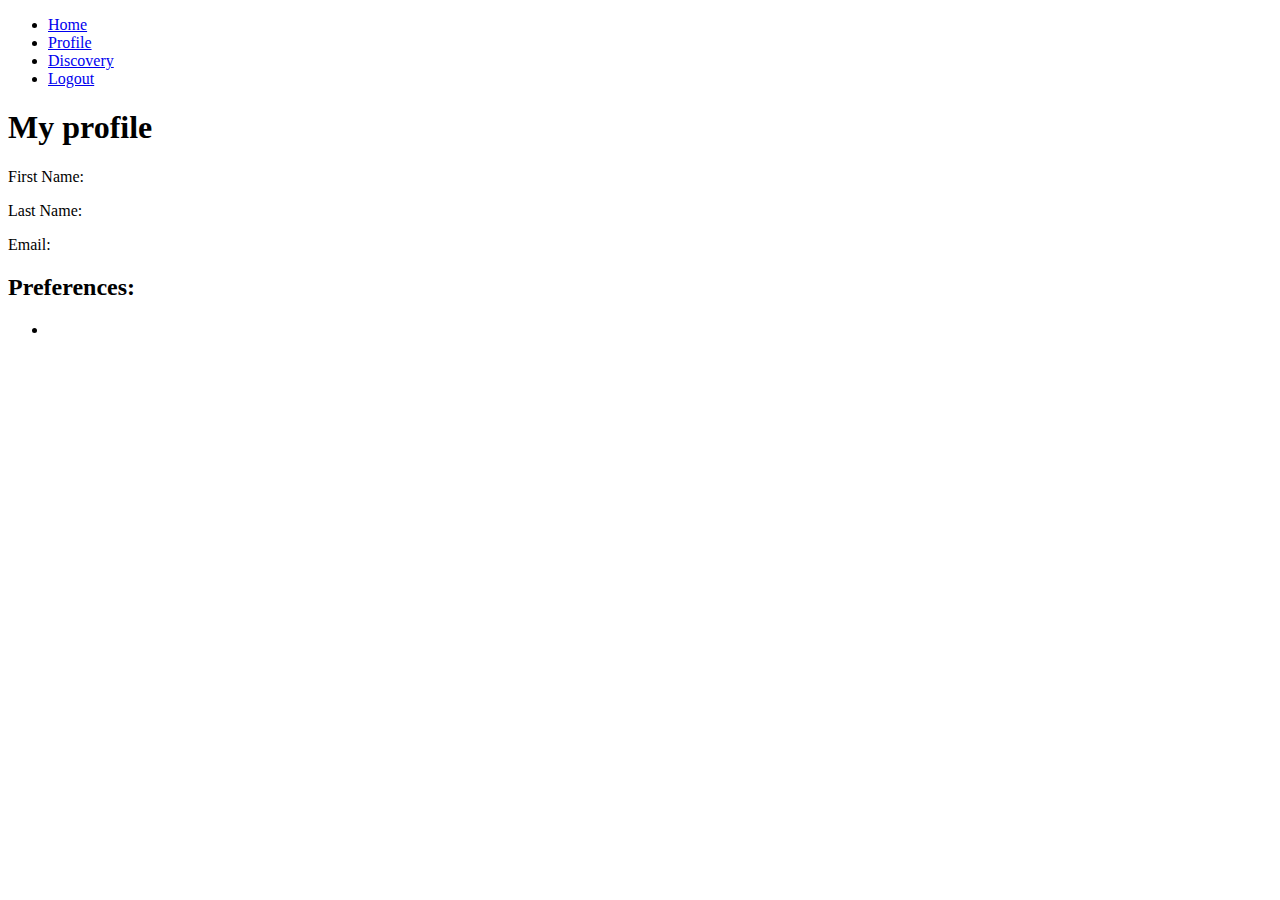
<file: Project/Gateway/src/main/resources/templates/profile.html>
<!DOCTYPE html>
<html xmlns:th="https://www.thymeleaf.org">

    <head>
        <title>Profile</title>
        <link rel="stylesheet" th:href="@{/css/profile.css}" />
    </head>

    <body>
        <div class="color-background"></div>
        <nav>
            <ul class="navbar">
                <li><a href="/index" class="home">Home</a></li>
                <li><a href="/profile" class="profile">Profile</a></li>
                <li><a href="/discovery" class="discovery">Discovery</a></li>
                <li><a href="/logout" class="logout">Logout</a></li>
            </ul>
        </nav>
        
        <div class="content">
            <h1>My profile</h1>
            <p>First Name: <span th:text="${user.firstName}"></span></p>
            <p>Last Name: <span th:text="${user.lastName}"></span></p>
            <p>Email: <span th:text="${user.email}"></span></p>
    
            <h2>Preferences:</h2>
            <ul>
                <li th:each="preference : ${user.preferences}" th:text="${preference}"></li>
            </ul>
        </div>
    </body>

</html>
</file>
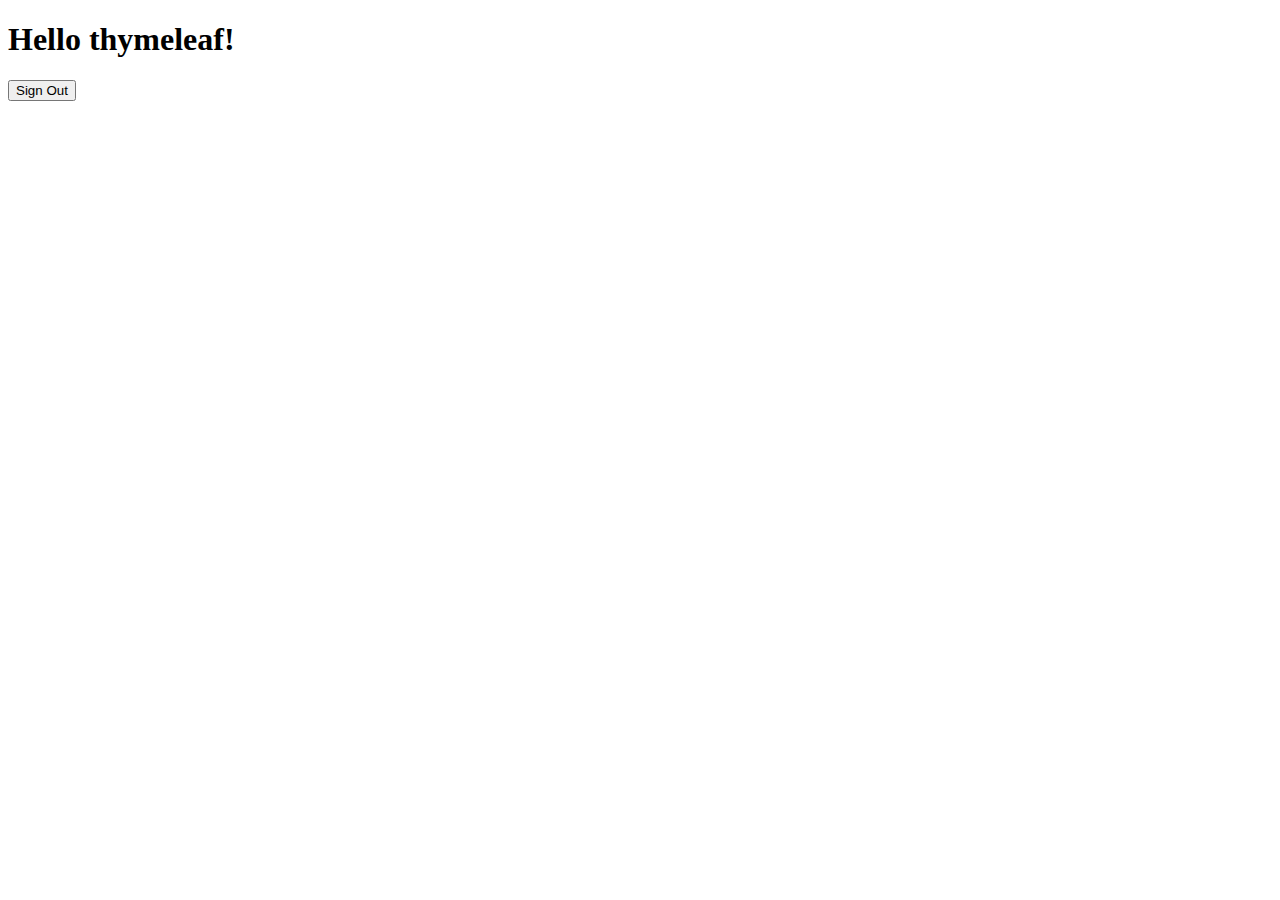
<file: Project/IDM/src/main/resources/templates/hello.html>
<!DOCTYPE html>
<html xmlns="http://www.w3.org/1999/xhtml" xmlns:th="https://www.thymeleaf.org"
      xmlns:sec="https://www.thymeleaf.org/thymeleaf-extras-springsecurity6">
<head>
    <title>Hello World!</title>
</head>
<body>
<h1 th:inline="text">Hello <span th:remove="tag" sec:authentication="name">thymeleaf</span>!</h1>
<form th:action="@{/logout}" method="post">
    <input type="submit" value="Sign Out"/>
</form>
</body>
</html>
</file>
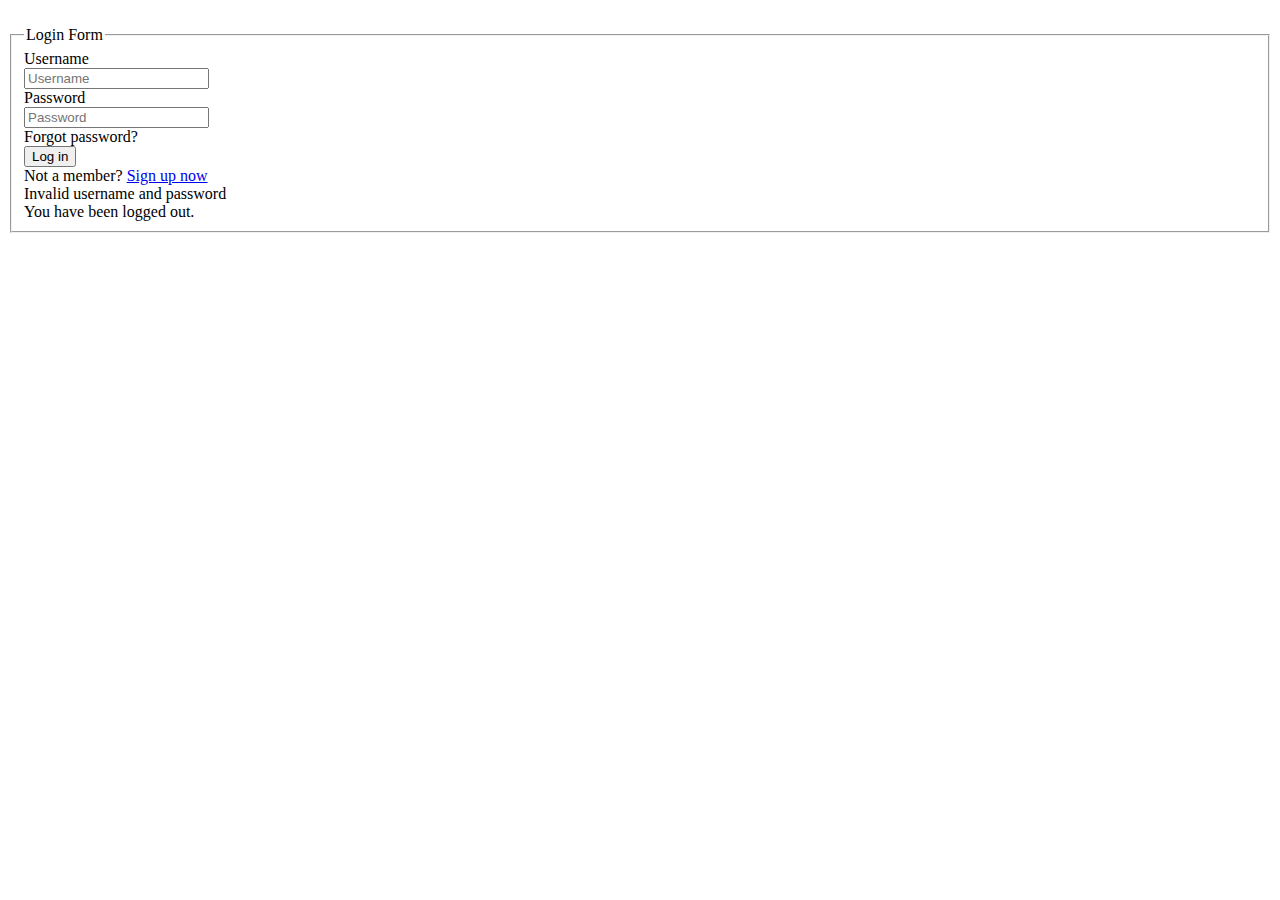
<file: Project/IDM/src/main/resources/templates/login.html>
<!DOCTYPE html>
<html xmlns="http://www.w3.org/1999/xhtml" xmlns:th="https://www.thymeleaf.org">

    <head>
        <title>Login</title>

        <script type="module" th:src="@{/js/Cookie.js}"></script>
        <script type="module" th:src="@{/js/Theme.js}"></script>
        <script type="module" th:src="@{/js/all-pages.js}"></script>
        <script type="module" th:src="@{/js/login.js}"></script>

        <link rel="stylesheet" th:href="@{/css/all-pages.css}"/>
        <link rel="stylesheet" th:href="@{/css/login.css}"/>
        <link rel="stylesheet" th:href="@{/css/switch-theme-button.css}"/>
    </head>

    <body class="container">
        <img th:src="@{/images/light.png}" id="switch_theme_button-light-theme"/>
        <img th:src="@{/images/dark.png}" id="switch_theme_button-dark-theme"/>

        <fieldset class="login_container">
            <legend id="login_form">Login Form</legend>

            <!-- login form -->
            <form th:action="@{/login}" method="post">
                <div class="label_for_input">Username</div>
                <input id="login_username" type="text" name="username" placeholder="Username"/>

                <div class="label_for_input">Password</div>
                <input id="login_password" type="password" name="password" placeholder="Password"/>
                
                <div class="forgot_password">Forgot password?</div>
                <input id="login_submit" type="submit" value="Log in"/>
            </form>

            <!-- register redirect -->
            <div class="not_a_member">Not a member? <a href="/register" class="signup_now">Sign up now</a></div>

            <div class="login_message" th:if="${param.error}">
                Invalid username and password
            </div>

            <div class="login_message" th:if="${param.logout}">
                You have been logged out.
            </div>
        </fieldset>

    </body>

</html>
</file>
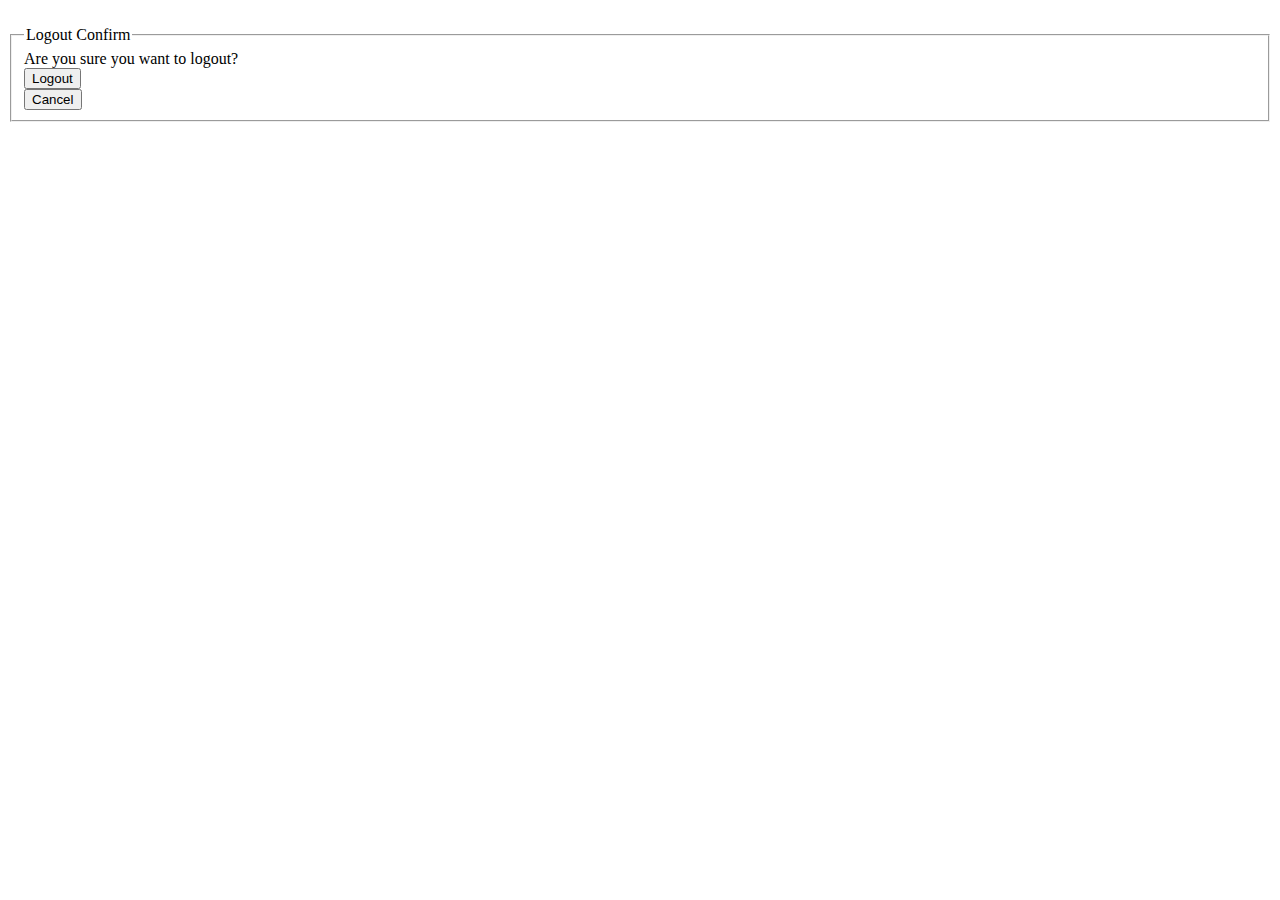
<file: Project/IDM/src/main/resources/templates/logout.html>
<!DOCTYPE html>
<html xmlns="http://www.w3.org/1999/xhtml" xmlns:th="https://www.thymeleaf.org">

    <head>
        <title>Logout</title>

        <script type="module" th:src="@{/js/Cookie.js}"></script>
        <script type="module" th:src="@{/js/Theme.js}"></script>
        <script type="module" th:src="@{/js/all-pages.js}"></script>
        <script type="module" th:src="@{/js/logout.js}"></script>

        <link rel="stylesheet" th:href="@{/css/all-pages.css}"/>
        <link rel="stylesheet" th:href="@{/css/logout.css}"/>
        <link rel="stylesheet" th:href="@{/css/switch-theme-button.css}"/>
    </head>

    <body class="container">
        <div>
            <img th:src="@{/images/light.png}" id="switch_theme_button-light-theme"/>
            <img th:src="@{/images/dark.png}" id="switch_theme_button-dark-theme"/>
        </div>

        <fieldset class="logout_confirm_container">
            <legend id="logout_confirm_form">Logout Confirm</legend>

            <div class="logout_confirm_message">Are you sure you want to logout?</div>
            
            <div class="form-container">
                <form th:action="@{/logout-confirmed}" method="post">
                    <input id="logout_input_button" type="submit" value="Logout"/>
                </form>

                <form th:action="@{/}" method="get">
                    <input id="logout_cancel_button" type="submit" value="Cancel"/>
                </form>
            </div>
            
        </fieldset>

    </body>

</html>
</file>
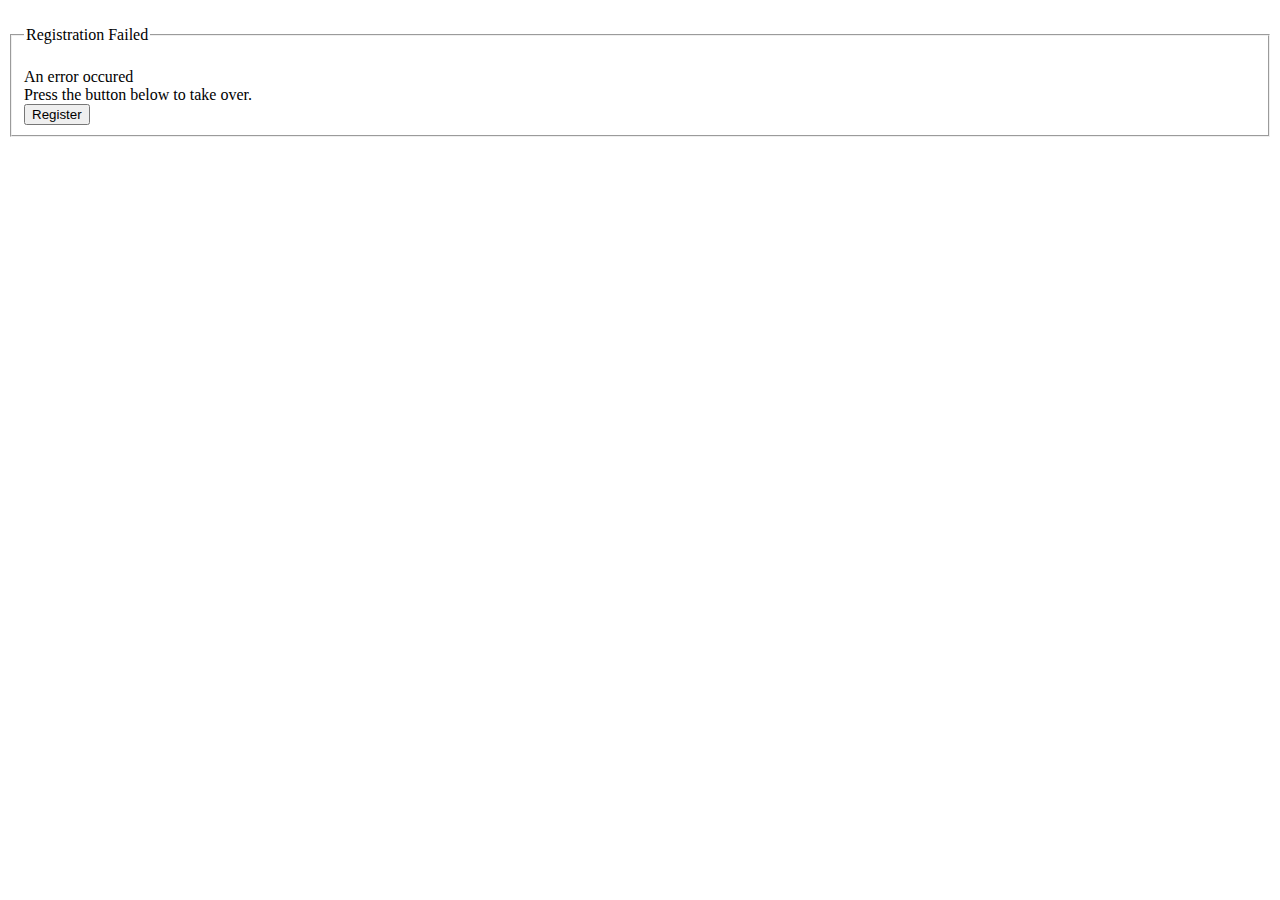
<file: Project/IDM/src/main/resources/templates/register-fail.html>
<!DOCTYPE html>
<html xmlns="http://www.w3.org/1999/xhtml" xmlns:th="https://www.thymeleaf.org"
      xmlns:sec="https://www.thymeleaf.org/thymeleaf-extras-springsecurity6">

    <head>
        <title>Successfully Registered</title>

        <script type="module" th:src="@{/js/Cookie.js}"></script>
        <script type="module" th:src="@{/js/Theme.js}"></script>
        <script type="module" th:src="@{/js/all-pages.js}"></script>
        <script type="module" th:src="@{/js/register-fail.js}"></script>

        <link rel="stylesheet" th:href="@{/css/all-pages.css}"/>
        <link rel="stylesheet" th:href="@{/css/register-fail.css}"/>
        <link rel="stylesheet" th:href="@{/css/switch-theme-button.css}"/>
        <link rel="stylesheet" th:href="@{/css/fail-image-check.css}"/>
    </head>

    <body class="container">
        <div>
            <img th:src="@{/images/light.png}" id="switch_theme_button-light-theme"/>
            <img th:src="@{/images/dark.png}" id="switch_theme_button-dark-theme"/>
        </div>

        <fieldset class="register_succes_container">
            <legend id="register_succes_form">Registration Failed</legend>
            
            <div class="fail_container">
                <img th:src="@{/images/fail_check_dark.png}" id="fail_image-light-theme"/>
                <img th:src="@{/images/fail_check_light.png}" id="fail_image-dark-theme"/>
            </div>

            <div class="register_fail_message">An error occured</div>
            <div class="register_fail_message_hint">Press the button below to take over.</div>

            <form th:action="@{/register}" method="get">
                <input id="back_to_register_button" type="submit" value="Register"/>
            </form>
        </fieldset>
    </body>

</html>
</file>
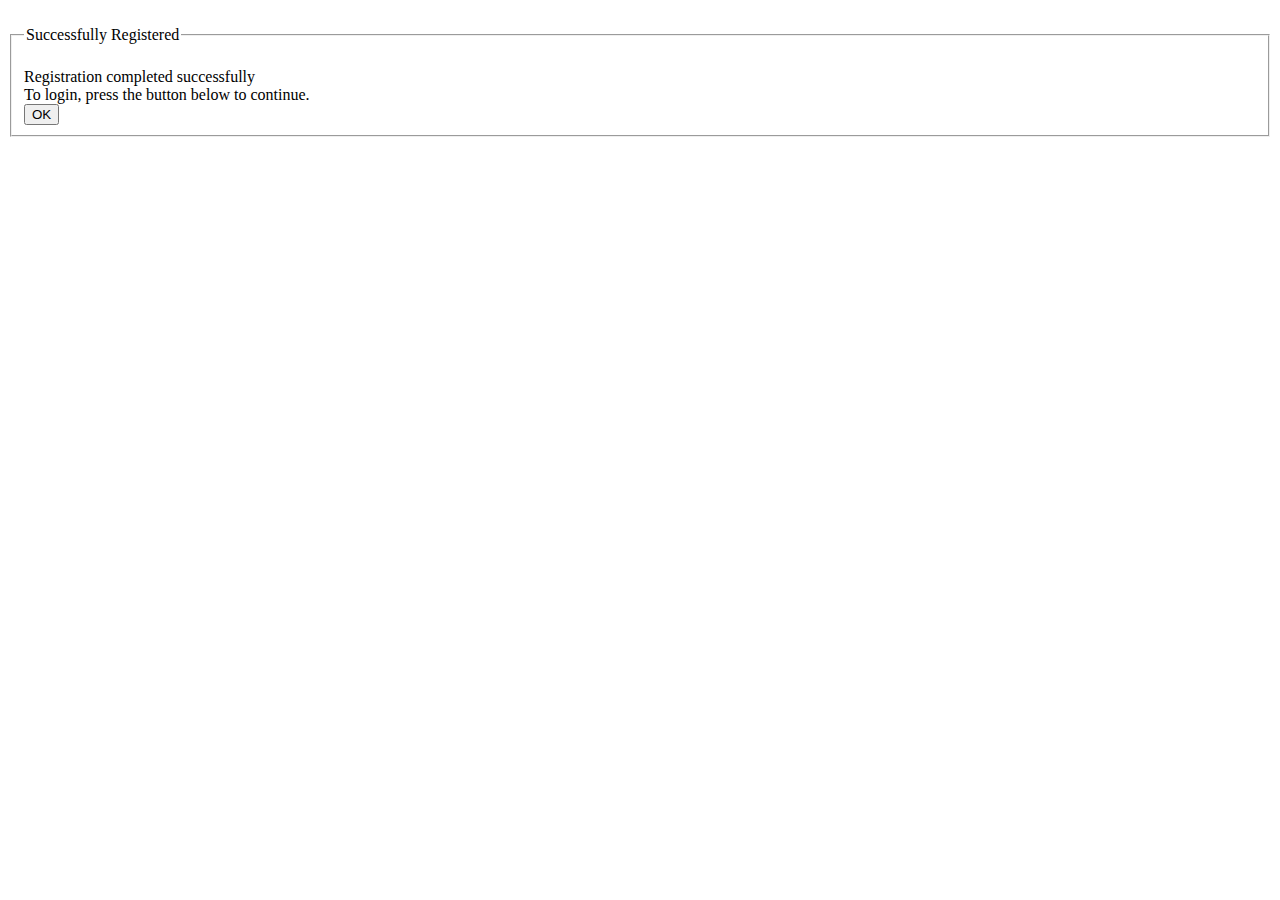
<file: Project/IDM/src/main/resources/templates/register-success.html>
<!DOCTYPE html>
<html xmlns="http://www.w3.org/1999/xhtml" xmlns:th="https://www.thymeleaf.org"
      xmlns:sec="https://www.thymeleaf.org/thymeleaf-extras-springsecurity6">

    <head>
        <title>Successfully Registered</title>

        <script type="module" th:src="@{/js/Cookie.js}"></script>
        <script type="module" th:src="@{/js/Theme.js}"></script>
        <script type="module" th:src="@{/js/all-pages.js}"></script>
        <script type="module" th:src="@{/js/register-success.js}"></script>

        <link rel="stylesheet" th:href="@{/css/all-pages.css}"/>
        <link rel="stylesheet" th:href="@{/css/register-success.css}"/>
        <link rel="stylesheet" th:href="@{/css/switch-theme-button.css}"/>
        <link rel="stylesheet" th:href="@{/css/success-image-check.css}"/>
    </head>

    <body class="container">
        <div>
            <img th:src="@{/images/light.png}" id="switch_theme_button-light-theme"/>
            <img th:src="@{/images/dark.png}" id="switch_theme_button-dark-theme"/>
        </div>

        <fieldset class="register_succes_container">
            <legend id="register_succes_form">Successfully Registered</legend>
            
            <div class="success_container">
                <img th:src="@{/images/success_check_dark.png}" id="success_image-light-theme"/>
                <img th:src="@{/images/success_check_light.png}" id="success_image-dark-theme"/>
            </div>

            <div class="register_success_message">Registration completed successfully</div>
            <div class="register_success_message_hint">To login, press the button below to continue.</div>

            <form th:action="@{/login}" method="get">
                <input id="back_to_login_ok_button" type="submit" value="OK"/>
            </form>
        </fieldset>
    </body>

</html>
</file>
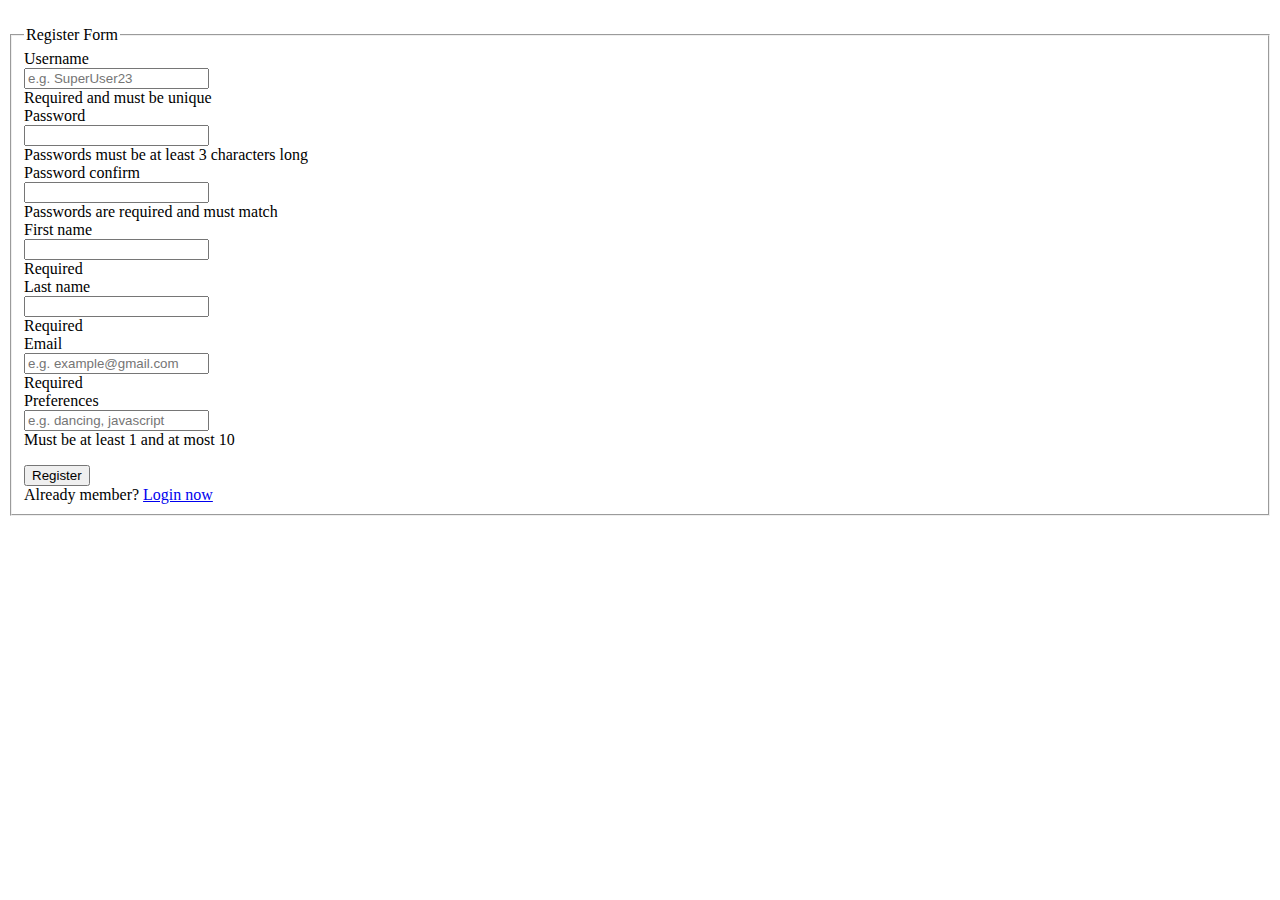
<file: Project/IDM/src/main/resources/templates/register.html>
<!DOCTYPE html>
<html xmlns="http://www.w3.org/1999/xhtml" xmlns:th="https://www.thymeleaf.org">

    <head>
        <title>Register</title>

        <script type="module" th:src="@{/js/Cookie.js}"></script>
        <script type="module" th:src="@{/js/Theme.js}"></script>
        <script type="module" th:src="@{/js/all-pages.js}"></script>
        <script type="module" th:src="@{/js/register.js}"></script>
        <script type="module" th:src="@{/js/preferences.js}"></script>

        <link rel="stylesheet" th:href="@{/css/all-pages.css}"/>
        <link rel="stylesheet" th:href="@{/css/register.css}"/>
        <link rel="stylesheet" th:href="@{/css/switch-theme-button.css}"/>
    </head>

    <body class="container">
        <img th:src="@{/images/light.png}" id="switch_theme_button-light-theme"/>
        <img th:src="@{/images/dark.png}" id="switch_theme_button-dark-theme"/>

        <fieldset class="register_container">
            <legend id="register_form">Register Form</legend>

            <form th:action="@{/register}" th:object="${user}" method="post">
                
                <div class="label_for_input">Username</div>
                <input id="register_username" type="text" placeholder="e.g. SuperUser23" th:field="*{username}"/>
                <div class="label_for_hint_or_error">Required and must be unique</div>

                <div class="label_for_input">Password</div>
                <input id="register_password" type="password" placeholder="" th:field="*{password}"/>
                <div class="label_for_hint_or_error">Passwords must be at least 3 characters long</div>

                <div class="label_for_input">Password confirm</div>
                <input id="register_password_confirm" type="password" placeholder="" th:field="*{passwordConfirm}"/>
                <div class="label_for_hint_or_error">Passwords are required and must match</div>
                
                <div class="label_for_input">First name</div>
                <input id="register_first_name" type="text" placeholder="" th:field="*{firstName}"/>
                <div class="label_for_hint_or_error">Required</div>
                
                <div class="label_for_input">Last name</div>
                <input id="register_last_name" type="text" placeholder="" th:field="*{lastName}"/>
                <div class="label_for_hint_or_error">Required</div>
                
                <div class="label_for_input">Email</div>
                <input id="register_email" type="email" placeholder="e.g. example@gmail.com" th:field="*{email}"/>
                <div class="label_for_hint_or_error">Required</div>
                
                <div class="label_for_input">Preferences</div>
                <input id="register_preferences" onkeydown="return (event.keyCode!=13);" type="text" placeholder="e.g. dancing, javascript"/>
                <div class="label_for_hint_or_error">Must be at least 1 and at most 10</div>
                <ul id="list"></ul>
                <input id="hidden_preferences" type="hidden" th:field="*{preferences}"/>

                <input id="register_submit" type="submit" value="Register"/>

                <div class="already_member">Already member? <a href="/login" class="login_now">Login now</a></div>
            </form>
        </fieldset>
    </body>

</html>
</file>
